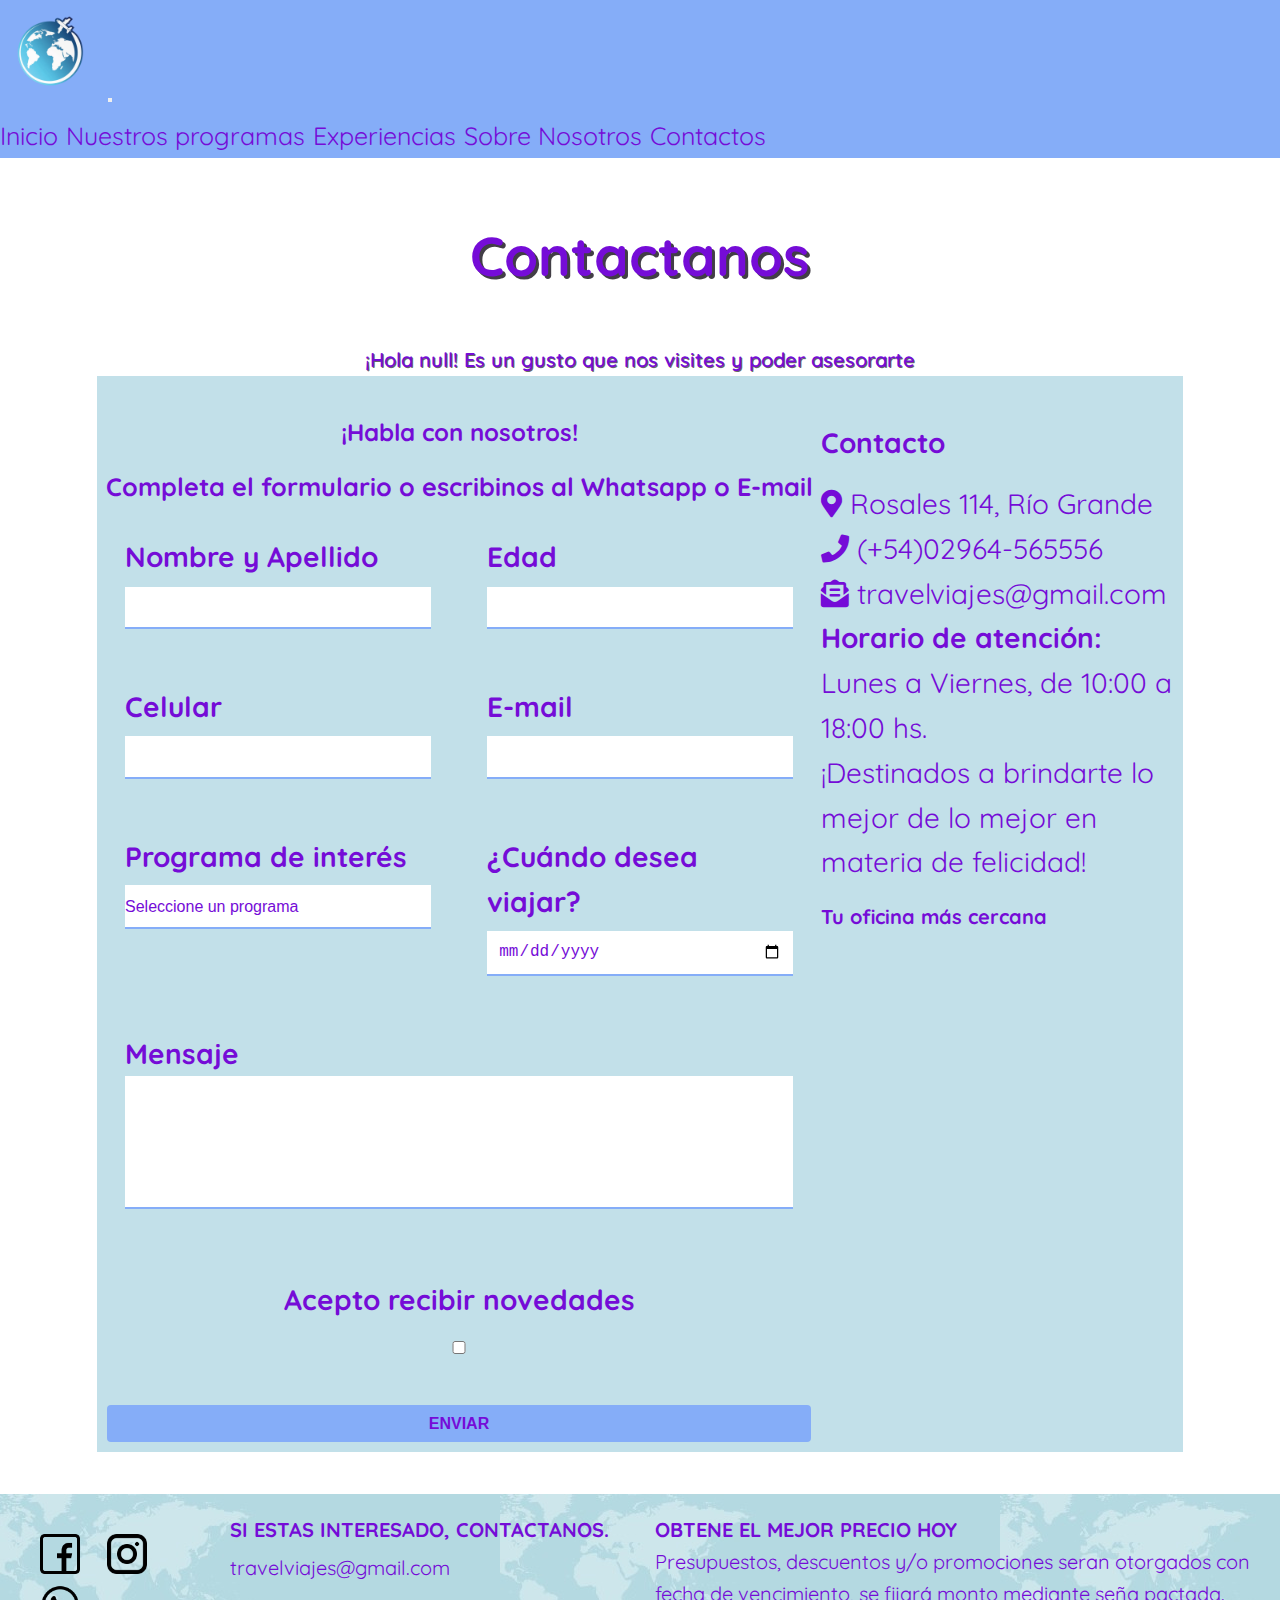
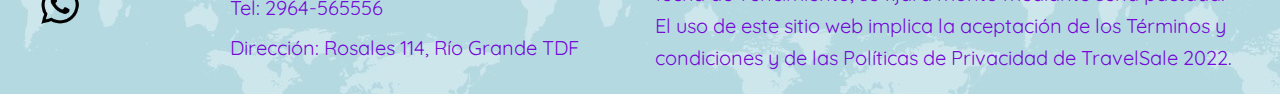
<file: contacto.html>
<!DOCTYPE html>
<html lang="en">
<head>
    <meta charset="UTF-8">
    <meta http-equiv="X-UA-Compatible" content="IE=edge">
    <meta name="viewport" content="width=device-width, initial-scale=1.0">
    <link rel="stylesheet" href="CSS\contacto.css">
    <link href="https://cdnjs.cloudflare.com/ajax/libs/font-awesome/5.13.0/css/all.min.css" rel="stylesheet">
    <link href="https://fonts.googleapis.com/css?family=Quicksand" rel="stylesheet">
    <link href="https://cdn.jsdelivr.net/npm/bootstrap@5.1.3/dist/css/bootstrap.min.css" rel="stylesheet" integrity="sha384-1BmE4kWBq78iYhFldvKuhfTAU6auU8tT94WrHftjDbrCEXSU1oBoqyl2QvZ6jIW3" crossorigin="anonymous">
    <script src="https://cdn.jsdelivr.net/npm/bootstrap@5.1.3/dist/js/bootstrap.bundle.min.js" integrity="sha384-ka7Sk0Gln4gmtz2MlQnikT1wXgYsOg+OMhuP+IlRH9sENBO0LRn5q+8nbTov4+1p" crossorigin="anonymous"></script>
    <title>Contacto|TRAVEL</title>

</head>
<body>
    <nav class="navbar navbar-light navbar-expand-lg" style="background-color: rgb(133, 173, 248); position: fixed; width: 100%; z-index: 10;">
        <div class="container-fluid">
            <a class="navbar-brand" href="#"><img class="logo" src="IMAGENES/logonuevo.png" alt="Travel"></a>
            <button class="navbar-toggler" type="button" data-bs-toggle="collapse" data-bs-target="#navbarNavAltMarkup" aria-controls="navbarNavAltMarkup" aria-expanded="false" aria-label="Toggle navigation" >
                <span class="navbar-toggler-icon"></span>
            </button>
            <div class="collapse navbar-collapse" id="navbarNavAltMarkup">
                <div class="navbar-nav" >
                    <a class="nav-link list" aria-current="page" href="index.html">Inicio</a>
                    <a class="nav-link list" href="programas.html">Nuestros programas</a>
                    <a class="nav-link list" href="experiencia.html">Experiencias</a>
                    <a class="nav-link list" href="nosotros.html"> Sobre Nosotros</a>
                    <a class="nav-link active list" href="contacto.html"> Contactos</a>
                </div>
            </div>
        </div>
    </nav><br><br>
    
    <div class="contenido">

        <h1 class="logo1">Contactanos</h1><br>
        <p id="welcome"><p>
        
    
        <div class="div-form">
            <div class="caja-form"><br>  <!--formulario------------------------>
                <h3>¡Habla con nosotros!</h3>
                <h6>Completa el formulario o escribinos al Whatsapp o E-mail</h6>
                <form action="formulario.php" method="post">  
                    <p>
                        <label for="nombre y apellido">Nombre y Apellido</label>
                        <input type="text" name="nombre y apellido" required>
                    </p>

                    <p>
                        <label for="edad">Edad</label>
                        <input type="number" name="edad" max="30" min="15" required>
                    </p>
                    <p>
                        <label for="celular">Celular</label>
                        <input type="tel" name="celular" required>
                    </p>
                    <p>
                        <label for="email">E-mail</label>
                        <input type="email" name="email" required>
                    </p>
                    <p>
                        <label for="programa de interes">Programa de interés</label>
                        <select required>
                            <option disabled selected="">Seleccione un programa</option>
                            <option>Intercambio estudiantil</option>
                            <option>Voluntariado +18</option>
                        </select>
                    </p>

                    <p>
                        <label for="fecha de viaje">¿Cuándo desea viajar?</label>
                        <input type="date" name="fecha de viaje" required>
                    </p>

                    <p class="mensaje">
                    <label for="message">Mensaje</label> 
                        <textarea name="message" rows="6" cols="4" ></textarea required> 
                    </p>

                    <p class="p-label-checbox">
                        <label for="checkbox"><strong>Acepto recibir novedades</strong></label>
                        <input type="checkbox" id="checkbox">
                    </p>
                    
                    <p class="p-buton">
                        <button type="submit" class="envia">Enviar</button>
                    </p>
                </form>
            </div>
    
            <div class="info"><br> <!--datos-------------------------->
                <h4>Contacto</h4>
                <ul class="contactos">
                    <li><i class="fas fa-map-marker-alt"></i>  Rosales 114, Río Grande</li>
                    <li><i class="fas fa-phone"></i> (+54)02964-565556</li>
                    <li><i class="fas fa-envelope-open-text"></i> <a href="mailto:travelviajes@gmail.com" class="email-datos">travelviajes@gmail.com</a></li>
                    <li class="contactos"><strong> Horario de atención:</strong> Lunes a Viernes, de 10:00 a 18:00 hs. </li>
                </ul>
                <p>¡Destinados a brindarte lo mejor de lo mejor en materia de felicidad!</p> 
                <h5 class="contactos">Tu oficina más cercana</h5>
                <iframe src="https://www.google.com/maps/embed?pb=!1m18!1m12!1m3!1d2357.0974732829104!2d-67.69701608419433!3d-53.787752680073915!2m3!1f0!2f0!3f0!3m2!1i1024!2i768!4f13.1!3m3!1m2!1s0xbc4b165bedf0ae8b%3A0x20abe533b2537f89!2sC.%20Leonardo%20Rosales%20114%2C%20R%C3%ADo%20Grande%2C%20Tierra%20del%20Fuego!5e0!3m2!1ses-419!2sar!4v1662916845636!5m2!1ses-419!2sar" width="360" height="400" style="border:0;" allowfullscreen="" loading="lazy" referrerpolicy="no-referrer-when-downgrade"></iframe>
            </div>
        </div>

    </div>
    <footer class="footer">
        <div id="tabla">
            <div class="box1">
                <a class="box1-item1" href="https://es-la.facebook.com/"><img src="IMAGENES\facebook.png" alt="facebook" width="40px" height="40px"/></a>
                <a class="box1-item2" href="https://www.instagram.com/accounts/login/"><img src="IMAGENES\instagram.png" alt="instagram" width="40px" height="40px"/></a>
                <a class="box1-item3" href="https://www.whatsapp.com/?lang=es"><img src="IMAGENES\whatsapp.png" alt="whatsapp" width="40px" height="40px"/></a>
            </div>
            <div class="box2">
                <h5>SI ESTAS INTERESADO, CONTACTANOS.</h5>
                <a class="contactos" href="https://travelviajes.com.ar/">travelviajes@gmail.com</a><br>
                <a class="contactos" href="https://travelviajes.com.ar/">Tel: 2964-565556</a><br>
                <a class="contactos" href="https://travelviajes.com.ar/">Dirección: Rosales 114, Río Grande TDF</a>
            </div>
            <div class="box3">
                <h5>OBTENE EL MEJOR PRECIO HOY</h5>
                <p>Presupuestos, descuentos y/o promociones seran otorgados con fecha de vencimiento, se fijará monto mediante seña pactada. <br>
                El uso de este sitio web implica la aceptación de los Términos y condiciones y de las Políticas de Privacidad de TravelSale 2022.</p>
            </div>
        </div>
    </footer>
    <script src="JS/script.js"></script>
</body>
</html>
</file>
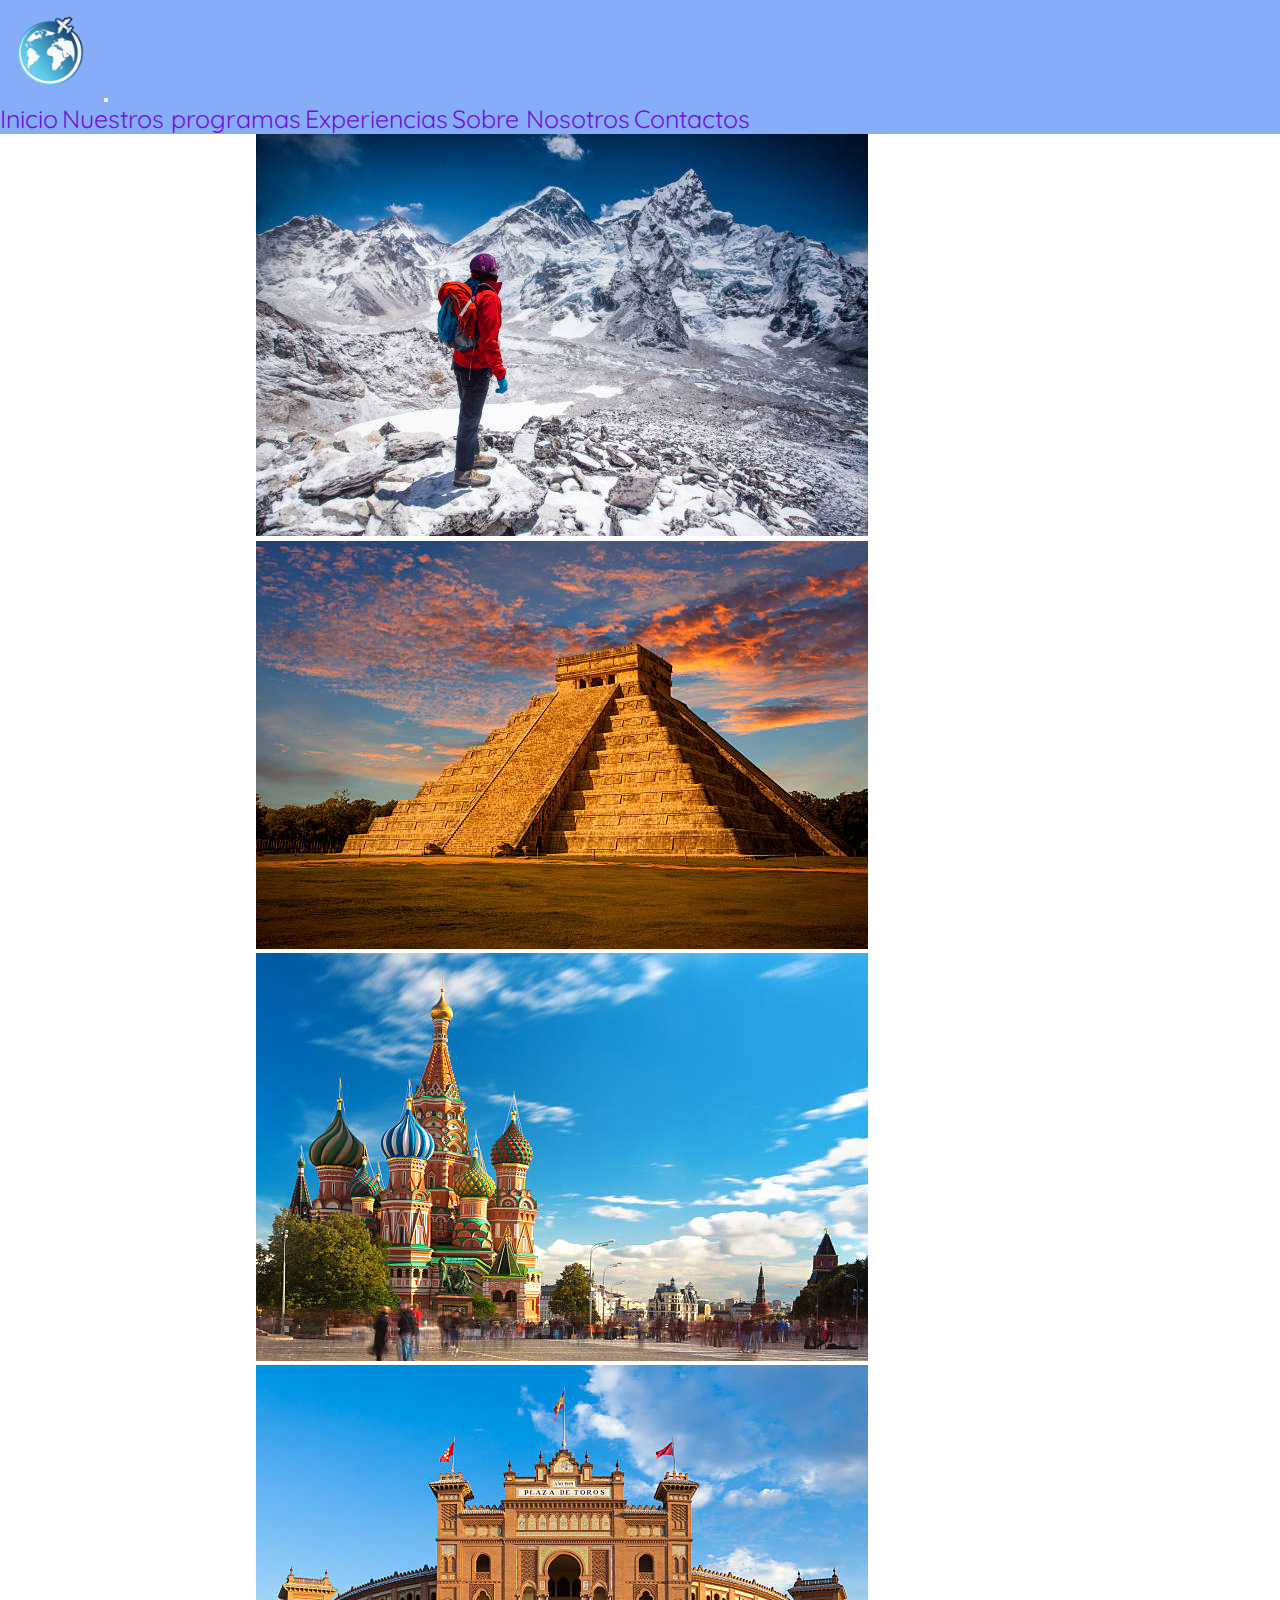
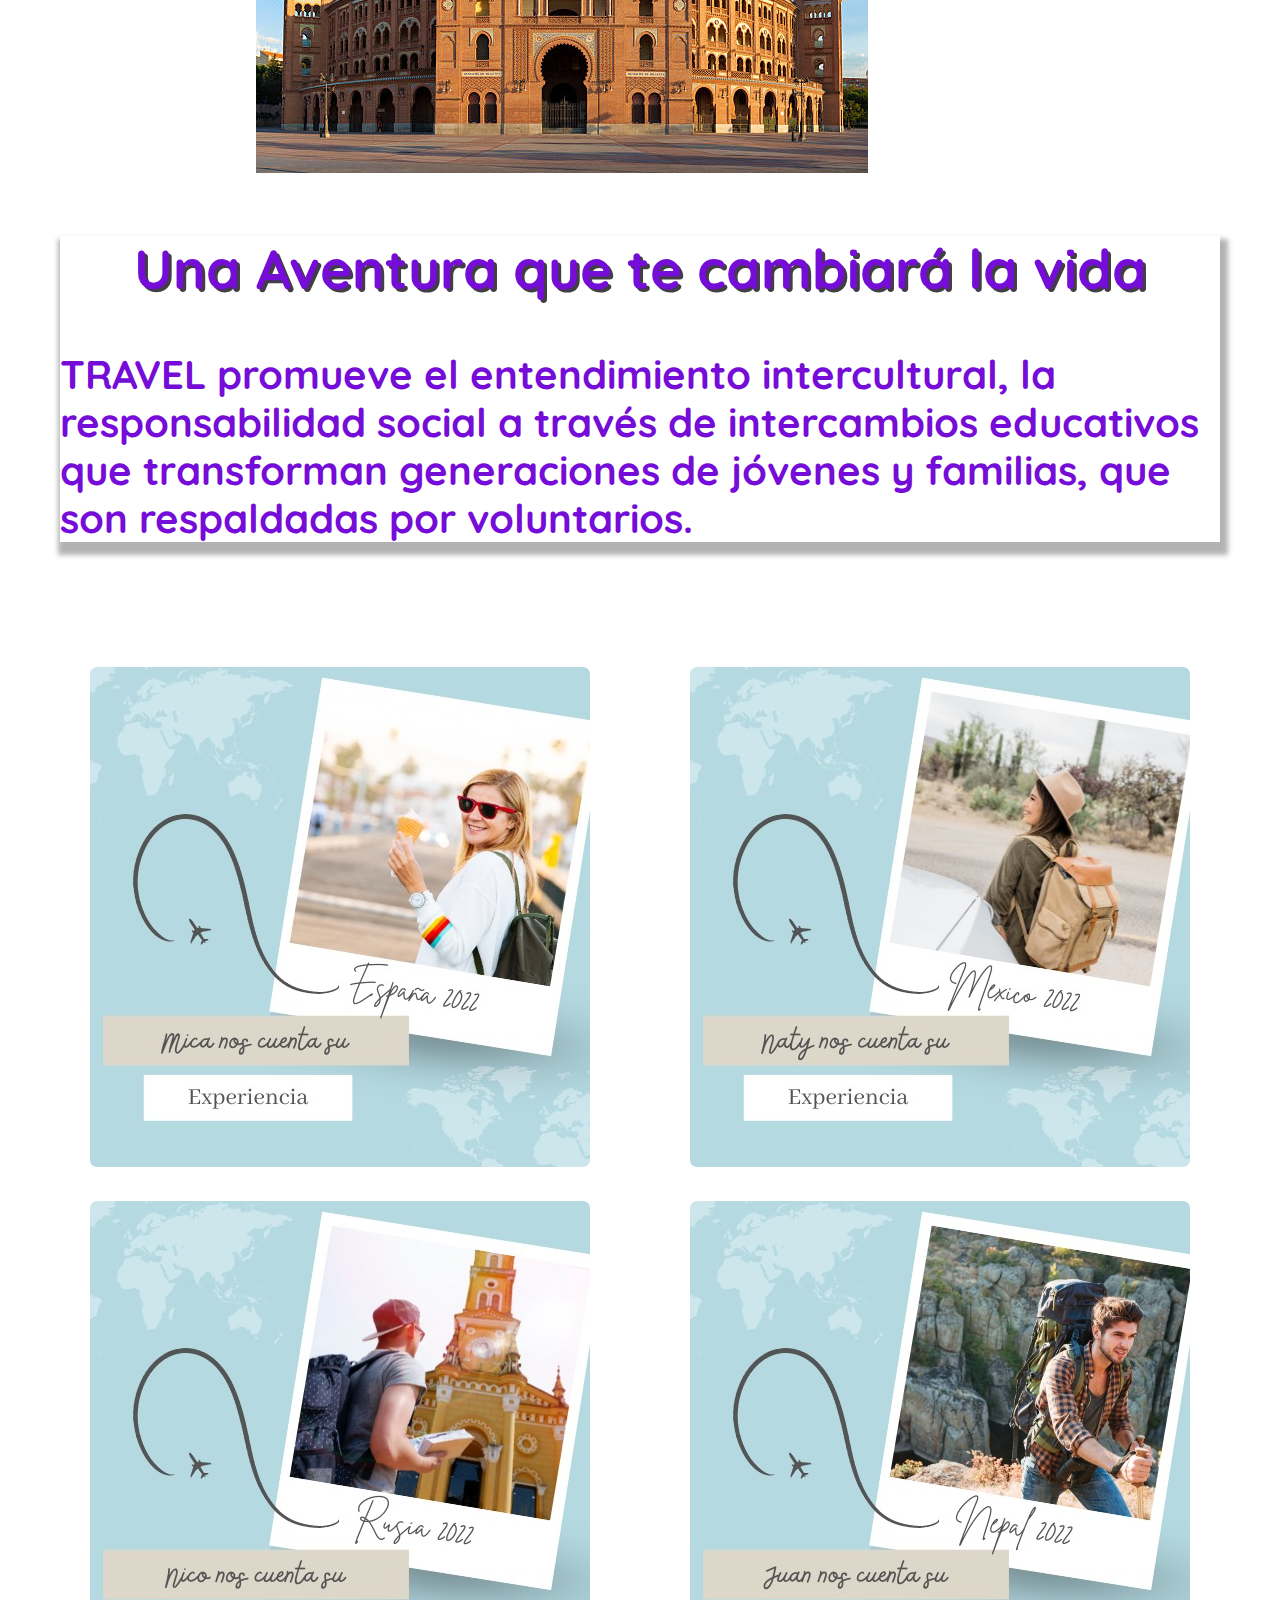
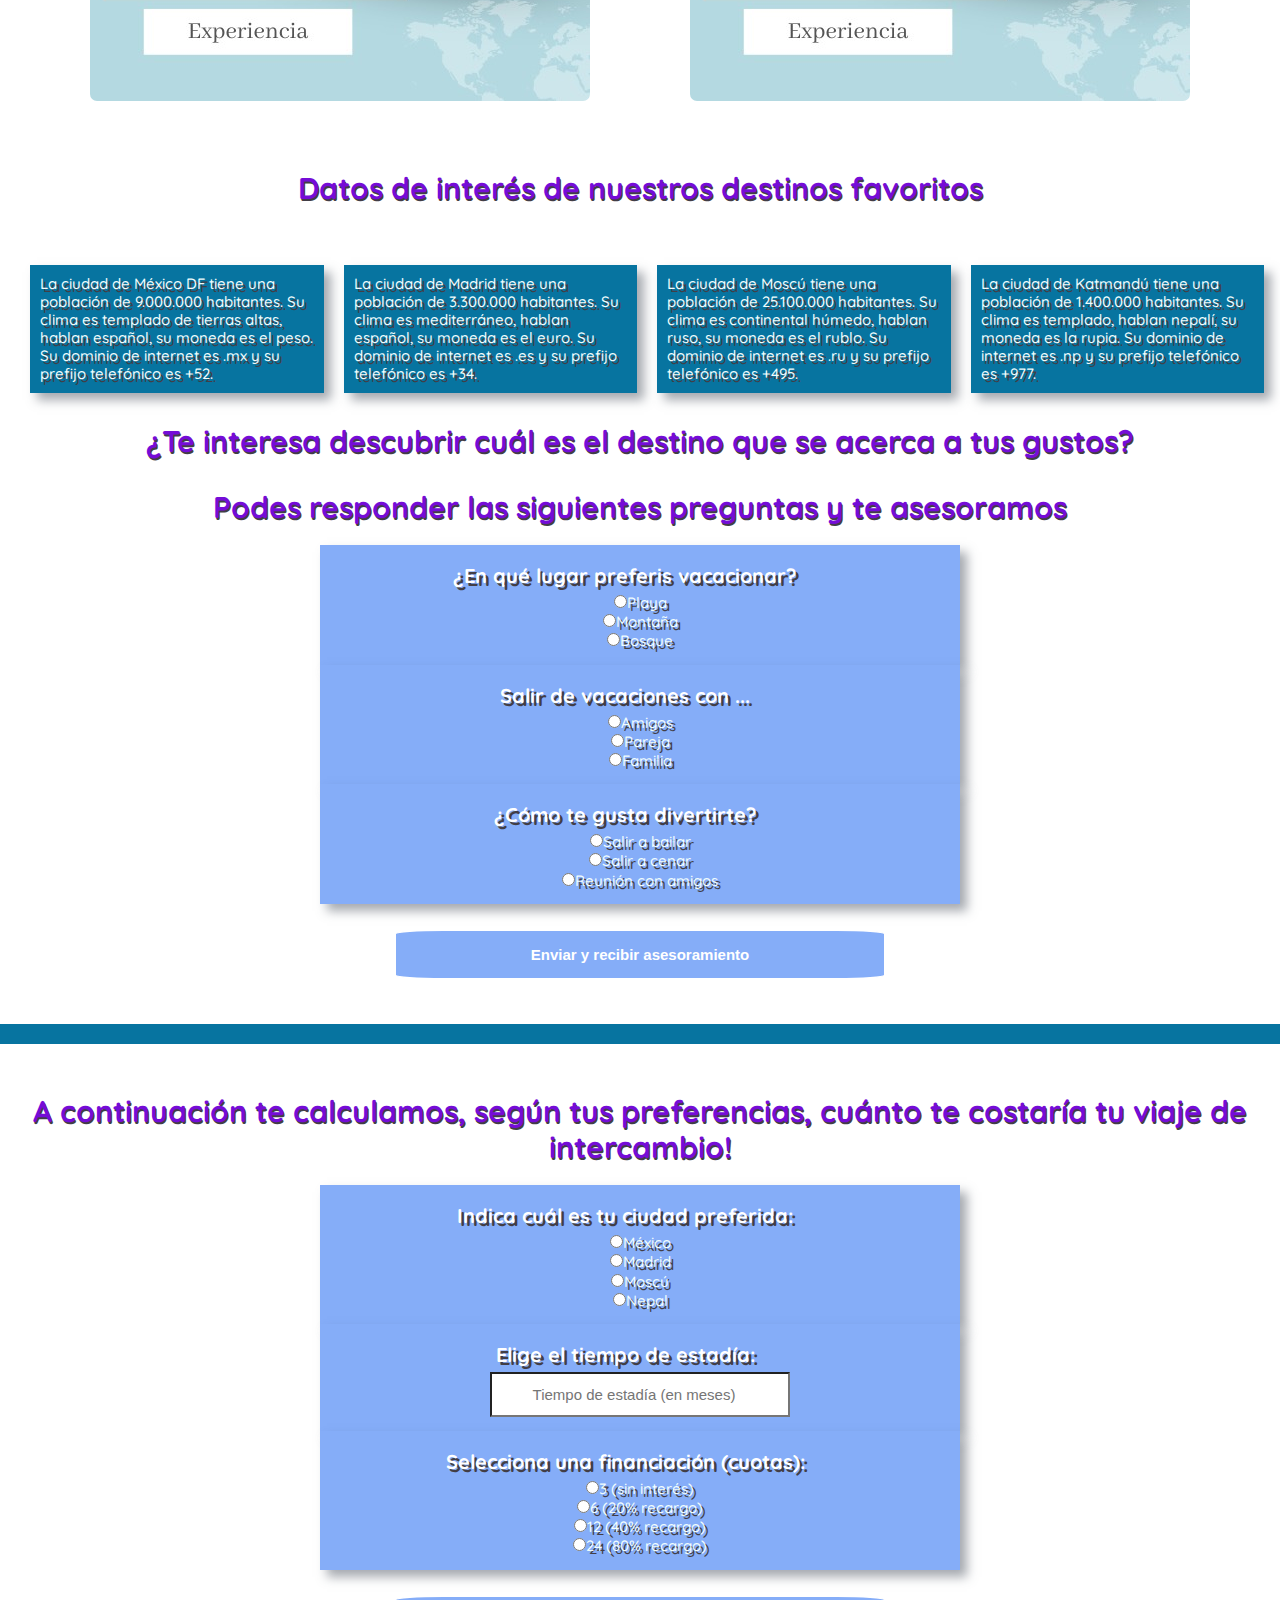
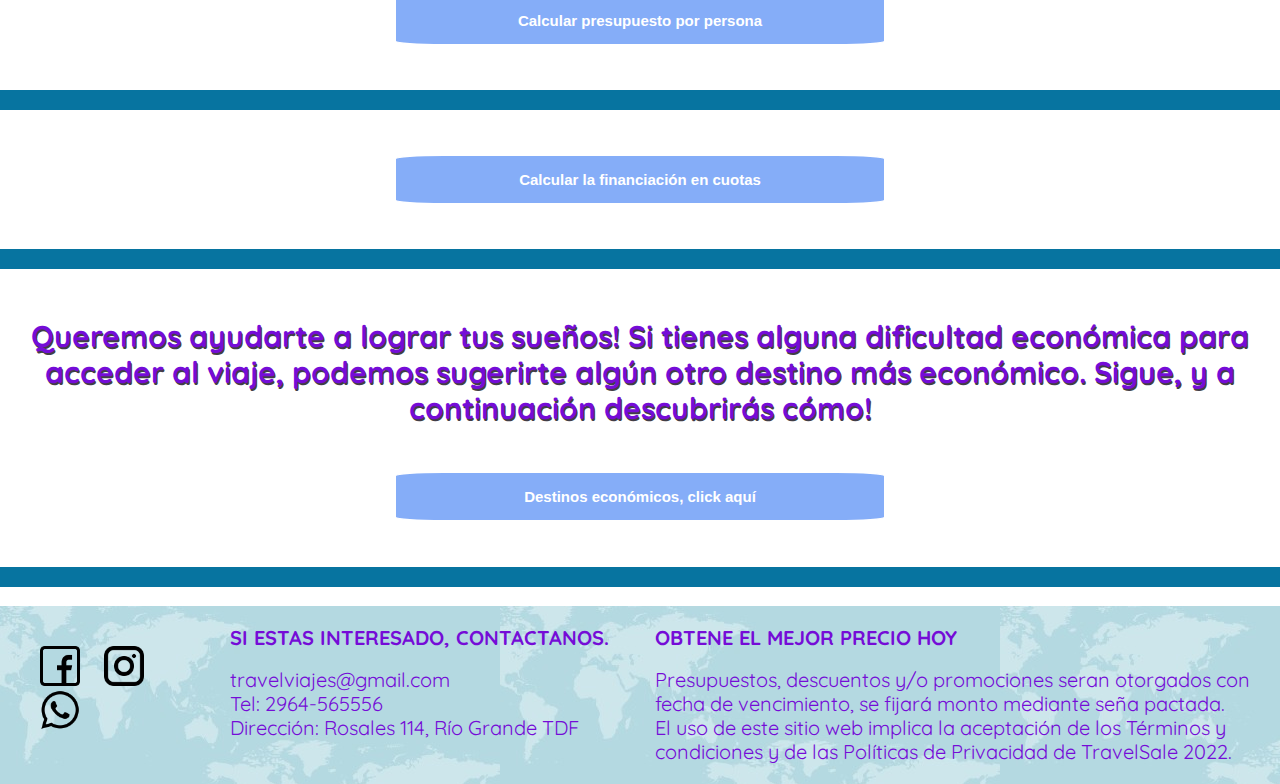
<file: experiencia.html>
<!DOCTYPE html>
<html lang="en">
<head>
    <meta charset="UTF-8">
    <meta http-equiv="X-UA-Compatible" content="IE=edge">
    <meta name="viewport" content="width=device-width, initial-scale=1.0">
    <link rel="preconnect" href="https://fonts.googleapis.com">
    <link rel="preconnect" href="https://fonts.gstatic.com" crossorigin>
    <link href="https://fonts.googleapis.com/css?family=Quicksand" rel="stylesheet">
    <link rel="stylesheet" href="CSS\styles.css">
    <link href="https://cdnjs.cloudflare.com/ajax/libs/font-awesome/5.13.0/css/all.min.css" rel="stylesheet">
    <link href="https://cdn.jsdelivr.net/npm/bootstrap@5.1.3/dist/css/bootstrap.min.css" rel="stylesheet" integrity="sha384-1BmE4kWBq78iYhFldvKuhfTAU6auU8tT94WrHftjDbrCEXSU1oBoqyl2QvZ6jIW3" crossorigin="anonymous">
    <script src="https://cdn.jsdelivr.net/npm/bootstrap@5.1.3/dist/js/bootstrap.bundle.min.js" integrity="sha384-ka7Sk0Gln4gmtz2MlQnikT1wXgYsOg+OMhuP+IlRH9sENBO0LRn5q+8nbTov4+1p" crossorigin="anonymous"></script>
    <title>ExperienciaII</title>
</head>
<body>
    <nav class="navbar navbar-light navbar-expand-lg" style="background-color: rgb(133, 173, 248); position: fixed; width: 100%; z-index: 10;">
        <div class="container-fluid">
            <a class="navbar-brand" href="#"><img class="logo" src="IMAGENES/logonuevo.png" alt="Travel"></a>
            <button class="navbar-toggler" type="button" data-bs-toggle="collapse" data-bs-target="#navbarNavAltMarkup" aria-controls="navbarNavAltMarkup" aria-expanded="false" aria-label="Toggle navigation">
                <span class="navbar-toggler-icon"></span>
            </button>
            <div class="collapse navbar-collapse" id="navbarNavAltMarkup">
                <div class="navbar-nav" >
                    <a class="nav-link list" aria-current="page" href="index.html">Inicio</a>
                    <a class="nav-link list" href="programas.html">Nuestros programas</a>
                    <a class="nav-link active list" href="experiencia.html">Experiencias</a>
                    <a class="nav-link list" href="nosotros.html"> Sobre Nosotros</a>
                    <a class="nav-link list" href="contacto.html"> Contactos</a>
                </div>
            </div>
        </div>
    </nav><br><br>
    
    <main>
    
        <div id="carouselExampleSlidesOnly" class="carousel slide posit" data-bs-ride="carousel">
            <div class="carousel-inner">
                <div class="carousel-item active">
                    <img src="IMAGENES/nepal.jpg" class="d-block w-100" alt="Nepal">
                </div>
                <div class="carousel-item">
                    <img src="IMAGENES/mexico1.jpg" class="d-block w-100" alt="México">
                </div>
                <div class="carousel-item">
                    <img src="IMAGENES/moscu1.jpg" class="d-block w-100" alt="Moscú">
                </div>
                <div class="carousel-item">
                    <img src="IMAGENES/madrid3.jpg" class="d-block w-100" alt="Madrid">
                </div>
            </div>
        </div><br>
        
        <section>
            <article class="titulo-estefi">
            <h1 class="efectos center">
                Una Aventura que te cambiará la vida
            </h1><br>
            <h4 class="center">
                TRAVEL promueve el entendimiento intercultural, la responsabilidad social a través de intercambios 
                educativos <br> que transforman generaciones de jóvenes y familias, que son respaldadas por voluntarios.
            </h4>
            </article>
        </section><br>
        <Section>
            <div class="container-portada">
                <div class="details"></div>
        </div>
        </Section>
        <section class="section-experiencia">
            <div class="contenedor-estefi">
                <a href="">
                    <figure>
                        <img src="IMAGENES\estefi1.jpg" class="front" alt="Foto de viaje">
                        <figcaption class="back">
                            <h2>Experiencia España</h2>
                            <br>
                            <p>
                            !Hola! Me llamo Mica, soy de Buenos Aires y estoy en España realizando un intercambio, por 1 año. 
                            Desde pequeña siempre tuve el sueño de descubrir el mundo, y siempre tuve la idea de realizar un intercambio.
                            El año pasado me gane una beca, y gracias a esa beca hoy estoy aca, disfrutando de Madrid. <br>
                            #travelargentina #intercambioxelmundo #experienciasunicas
                            </p>
                        </figcaption>
                    </figure>
                </a>
            </div>
            <div class="contenedor-estefi">
                <a href="">
                    <figure>
                        <img src="IMAGENES\estefi3.jpg" class="front" alt="Foto de viaje">
                        <figcaption class="back">
                            <h2>Experiencia México</h2>
                            <br>
                            <p>
                                !Hola! Soy Naty, de Santa Fé , tengo 23 años y desde Enero 22 estoy viviendo en México. 
                                Por mucho tiempo tuve el deseo de realizar un intercambio y experimentar una cultura diferente a la mía. Después de las idas y vueltas (se traduce a: pandemia) se presentó la oportunidad, y pensé: “finalmente lo estoy cumpliendo, entonces hagámoslo valer la pena! 😂” es por esto que decidí viajar a México. 
                                Quería interiorizar una verdadera diferencia cultural sobre un país del cual no sabía casi nada.
                                <br>#travelargentina #intercambioxelmundo #experienciasunicas
                            </p>
                        </figcaption>
                    </figure>
                </a>
            </div>
            <div class="contenedor-estefi">
                <a href="">
                    <figure>
                        <img src="IMAGENES\estefi2.jpg" class="front" alt="Foto de viaje">
                        <figcaption class="back">
                            <h2>Experiencia Rusia</h2>
                            <br>
                            <p>
                                !привет! (Hola en ruso) Me llamo Nico, soy de Córdoba y estoy en Moscú realizando un intercambio, por 6 meses. 
                                Soy beneficiario de la beca Martha Bigliani 2020. Por la situacion de pandemia se tuvo que postergar mi viaje un año y tambien se cambio mi destino; de Vietnam originalmente termine en Rusia.
                                Siempre quise hacer un intercambio y un día encontré a TRAVEL en las redes sociales y me interesó mucho. Me postulé en la beca y afortunadamente me seleccionaron beneficiario. Durante la pandemia empecé a ser voluntario y finalmente en Junio del 2022 pude viajar a este hermoso país. 
                                Como habrán hecho las cuentas ya llevo casi 2 meses acá y esta semana les voy a estar contando acerca de este país, su cultura y algunas cosas que he vivido.
                                <br>#travelargentina #intercambioxelmundo #experienciasunicas
                            </p>
                        </figcaption>
                    </figure>
                </a>
            </div>
            <div class="contenedor-estefi">
                <a href="">
                    <figure>
                        <img src="IMAGENES\estefi4.jpg" class="front" alt="Foto de viaje">
                        <figcaption class="back">
                            <h2>Experiencia Nepal</h2>
                            <br>
                            <p>
                                Hola, Soy juan. Soy de Sgo del Estero pero hace exactamente ya 5 meses que estoy viviendo en Nepal, participando de un intercambio estudiantil durante un año.
                                Les resumo cómo llegue hasta acá: Todo empezó cuando una amiga, que también está de intercambio (@er453muk gracias x la idea❤️) me contó sobre Travel y lo que ella iba a hacer. 
                                Me entro la curiosidad, ni lo dudé y comencé con los trámites. Tenía muchas ganas de cambiar de aires, de buscar lugares, relaciones nuevas y sobre todo crecer.
                                Me gusto muchísimo la idea y el concepto de hacer un intercambio y es por eso que estuve siempre firme con mi decisión.
                                <br>#travelargentina #intercambioxelmundo #experienciasunicas
                            </p>
                        </figcaption>
                    </figure>
                </a>
            </div>
        </section>
        <h2 class="tit1">Datos de interés de nuestros destinos favoritos</h2><br>
        <div class="data">
            <div class="data1"><p class="ipt1" id="mexico"></p></div>
            <div class="data1"><p class="ipt1" id="madrid"></p></div>
            <div class="data1"><p class="ipt1" id="moscu"></p></div>
            <div class="data1"><p class="ipt1" id="nepal"></p></div>
        </div>

        <div class="opciones">
            <h2 class="tit1">¿Te interesa descubrir cuál es el destino que se acerca a tus gustos?</h2>
            <h2 class="tit1"> Podes responder las siguientes preguntas y te asesoramos</p></h2>
            <form name="myForm">
                <div class="data2"><p class="parraf">¿En qué lugar preferis vacacionar?</p>
                    <div class="data22"><label class="ipt1" for="lugar"><input  type="radio" name="lugar" id="playa" value= "1" required/>Playa</label></div>
                    <div class="data22"><label class="ipt1" for="lugar"><input  type="radio" name="lugar" id="montana" value= "2" />Montaña</label></div>
                    <div class="data22"><label class="ipt1"  for="lugar"><input  type="radio" name="lugar" id="bosque" value= "3" />Bosque</label></div>
                </div>
                <div class="data2"><p class="parraf">Salir de vacaciones con ...</p>
                    <div class="data22"><label class="ipt1"  for="compania"><input type="radio" name="compania" id="amigos" value= "1" required />Amigos</label></div>
                    <div class="data22"><label class="ipt1" for="compania"><input type="radio" name="compania" id="pareja" value= "2" />Pareja</label></div>
                    <div class="data22"><label class="ipt1" for="compania"><input type="radio" name="compania" id="familia" value= "3" />Familia</label></div>
                </div>
                <div class="data2"><p class="parraf">¿Cómo te gusta divertirte?</p>
                    <div class="data22"><label class="ipt1" for="diversion"><input type="radio" name= "diversion" id="bailar" value= "1" required/>Salir a bailar</label></div>
                    <div class="data22"><label class="ipt1" for="diversion"><input type="radio" name="diversion" id="cenar" value= "2" />Salir a cenar</label></div>
                    <div class="data22"><label class="ipt1" for="diversion"><input type="radio" name="diversion" id="reunion" value= "3" />Reunión con amigos</label></div>
                </div>
            </form>
        
            <div class="boton">
                <button onclick="opciones()" class="envia">Enviar y recibir asesoramiento</button>
            </div><br>
        
            <div id="resultado"><p class="parraf"></p></div><br>
        </div>

        <div><h2 class="tit1">A continuación te calculamos, según tus preferencias, cuánto te costaría tu viaje de intercambio!</h2>
            <form name="myForms">
                <div class="data3"><p class="parraf">Indica cuál es tu ciudad preferida:</p>
                    <div class="data33"><label class="ipt1" for="ciudadPreferida"><input type="radio" name="ciudadPreferida" id="mexico" value= "1" />México</label></div>
                    <div class="data33"><label class="ipt1" for="ciudadPreferida"><input type="radio" name="ciudadPreferida" id="madrid" value= "2" />Madrid</label></div>
                    <div class="data33"><label class="ipt1" for="ciudadPreferida"><input type="radio" name="ciudadPreferida" id="moscu" value= "3" />Moscú</label></div>
                    <div class="data33"><label class="ipt1" for="ciudadPreferida"><input type="radio" name="ciudadPreferida" id="nepal" value= "4" />Nepal</label></div>
                </div>
                <div class="data3"><p class="parraf">Elige el tiempo de estadía:</p>
                    <div class="data33"><label class="label" for="tiempoEstadia"></label></div>
                    <input class="input" type="number" name="tiempoEstadia" placeholder="Tiempo de estadía (en meses)" id="tEstadia" min="1" max="24">
                </div>
                <div class="data3"><p class="parraf">Selecciona una financiación (cuotas):</p>
                    
                    <div class="data33"><label class="ipt1" for="formaDePago"><input type="radio" name="formaDePago" id="tresCuotas" value= "3" required />3 (sin interés)</label></div>
                    <div class="data33"><label class="ipt1"  for="formaDePago"><input type="radio" name="formaDePago" id="seisCuotas" value= "6" />6 (20% recargo)</label></div>
                    <div class="data33"><label class="ipt1" for="formaDePago"><input type="radio" name="formaDePago" id="doceCuotas" value= "12" />12 (40% recargo)</label></div>
                    <div class="data33"><label class="ipt1" for="formaDePago"><input type="radio" name="formaDePago" id="veinticuatroCuotas" value= "24" />24 (80% recargo)</label></div>
                    
                </div>
            </form>
                <div class="boton">
                    <button onclick="presupuestoPorPersona()" class="envia">Calcular presupuesto por persona</button>
                </div><br>
                
                <div id="presupuesto"><p class="parraf"></p></div><br>
    
                <div class="boton">
                    <button onclick="financiacion()" class="envia">Calcular la financiación en cuotas</button>
                </div><br>
    
                <div id="financiacion1"><p class="parraf"></p></div><br>
        </div>
    
        <div><h2 class="tit1">Queremos ayudarte a lograr tus sueños! Si tienes alguna dificultad económica para acceder al viaje, podemos sugerirte algún otro destino más económico. Sigue, y a continuación descubrirás cómo!</h2>
            
                <div class="boton">
                    <button onclick="presupuestoPosible()" class="envia">Destinos económicos, click aquí</button>
                </div><br>

            <div id="presupuestoPosible1"><p class="parraf"></p></div><br>

    </main>
    <footer class="footer">
        <div id="tabla">
            <div class="box1">
                <a class="box1-item1" href="https://es-la.facebook.com/"><img src="IMAGENES\facebook.png" alt="facebook" width="40px" height="40px"/></a>
                <a class="box1-item2" href="https://www.instagram.com/accounts/login/"><img src="IMAGENES\instagram.png" alt="instagram" width="40px" height="40px"/></a>
                <a class="box1-item3" href="https://www.whatsapp.com/?lang=es"><img src="IMAGENES\whatsapp.png" alt="whatsapp" width="40px" height="40px"/></a>
            </div>
            <div class="box2">
                <h5>SI ESTAS INTERESADO, CONTACTANOS.</h5><br>
                <a class="contactos" href="https://travelviajes.com.ar/">travelviajes@gmail.com</a><br>
                <a class="contactos" href="https://travelviajes.com.ar/">Tel: 2964-565556</a><br>
                <a class="contactos" href="https://travelviajes.com.ar/">Dirección: Rosales 114, Río Grande TDF</a>
            </div>
            <div class="box3">
                <h5>OBTENE EL MEJOR PRECIO HOY</h5><br>
                <p>Presupuestos, descuentos y/o promociones seran otorgados con fecha de vencimiento, se fijará monto mediante seña pactada. <br>
                El uso de este sitio web implica la aceptación de los Términos y condiciones y de las Políticas de Privacidad de TravelSale 2022.</p>
            </div>
        </div>
    </footer>
    <script src="JS/experiencia.js"></script>
</body>
</html>
</file>
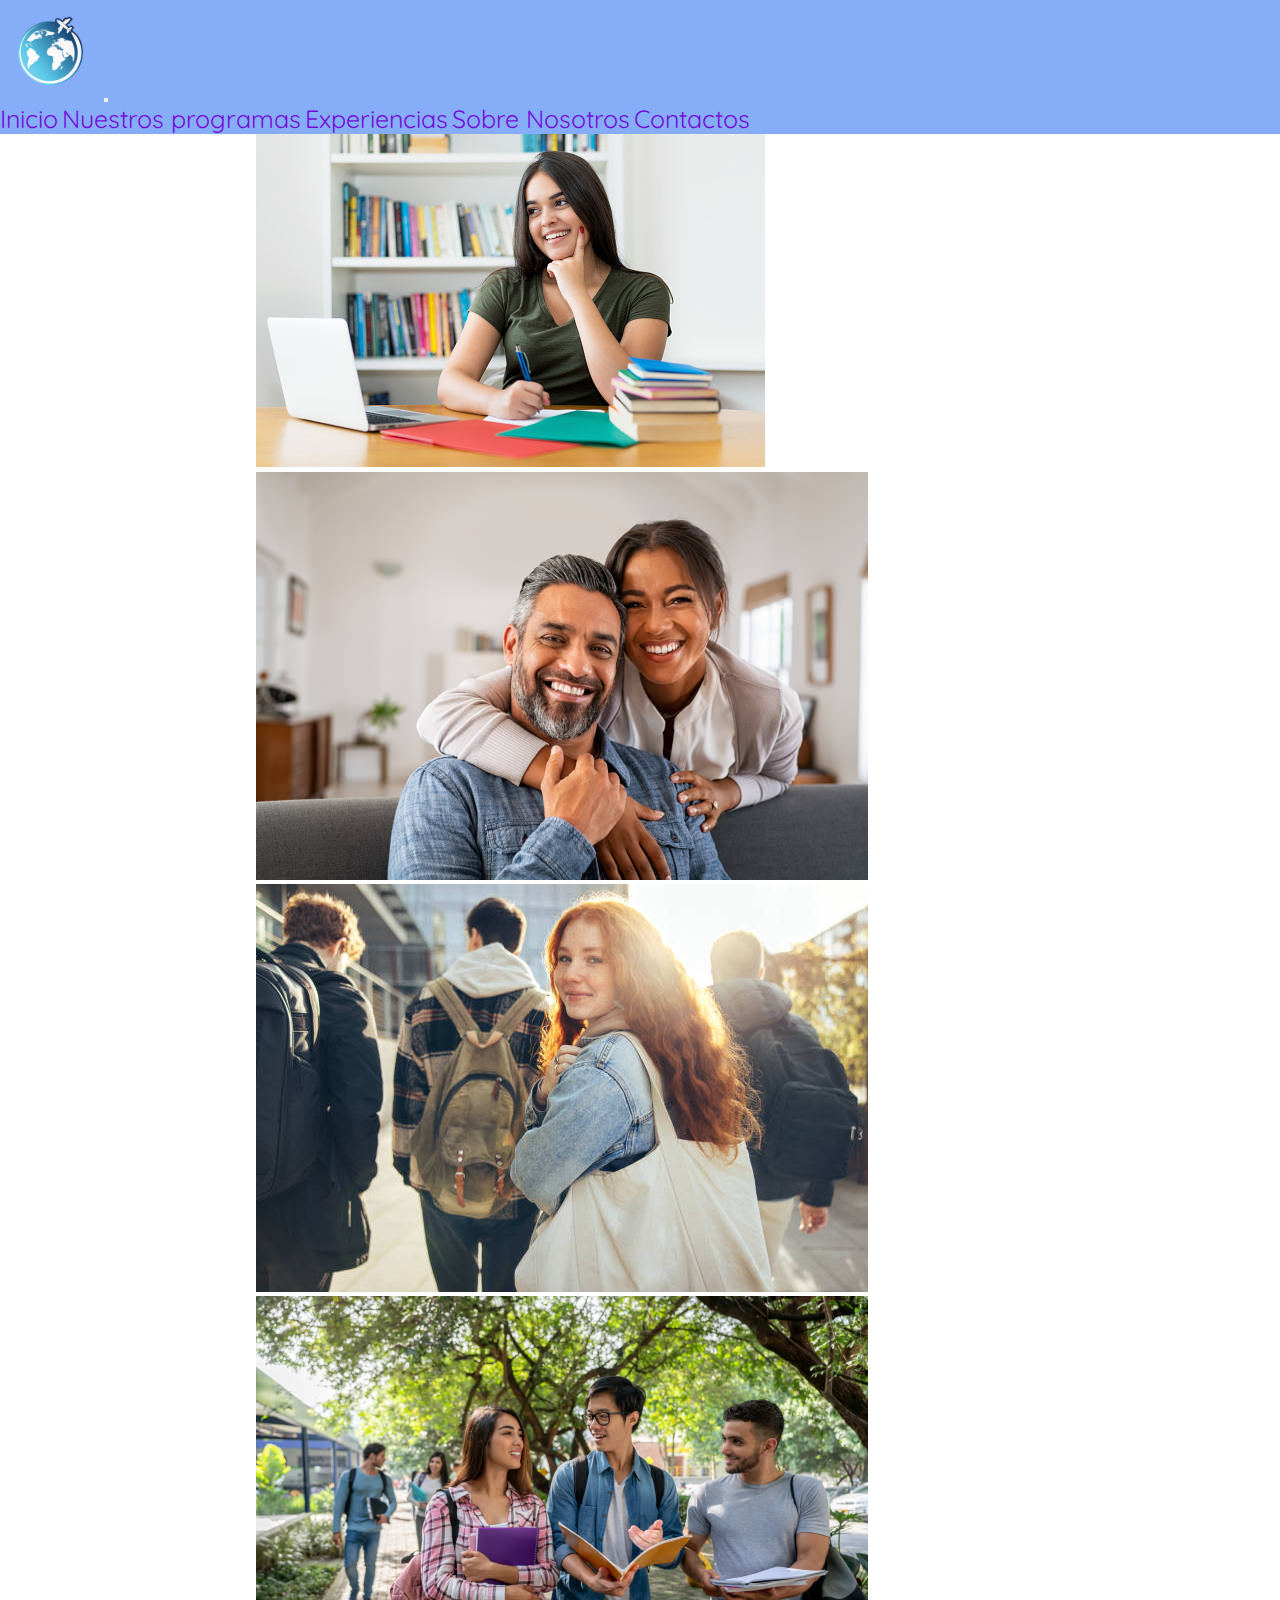
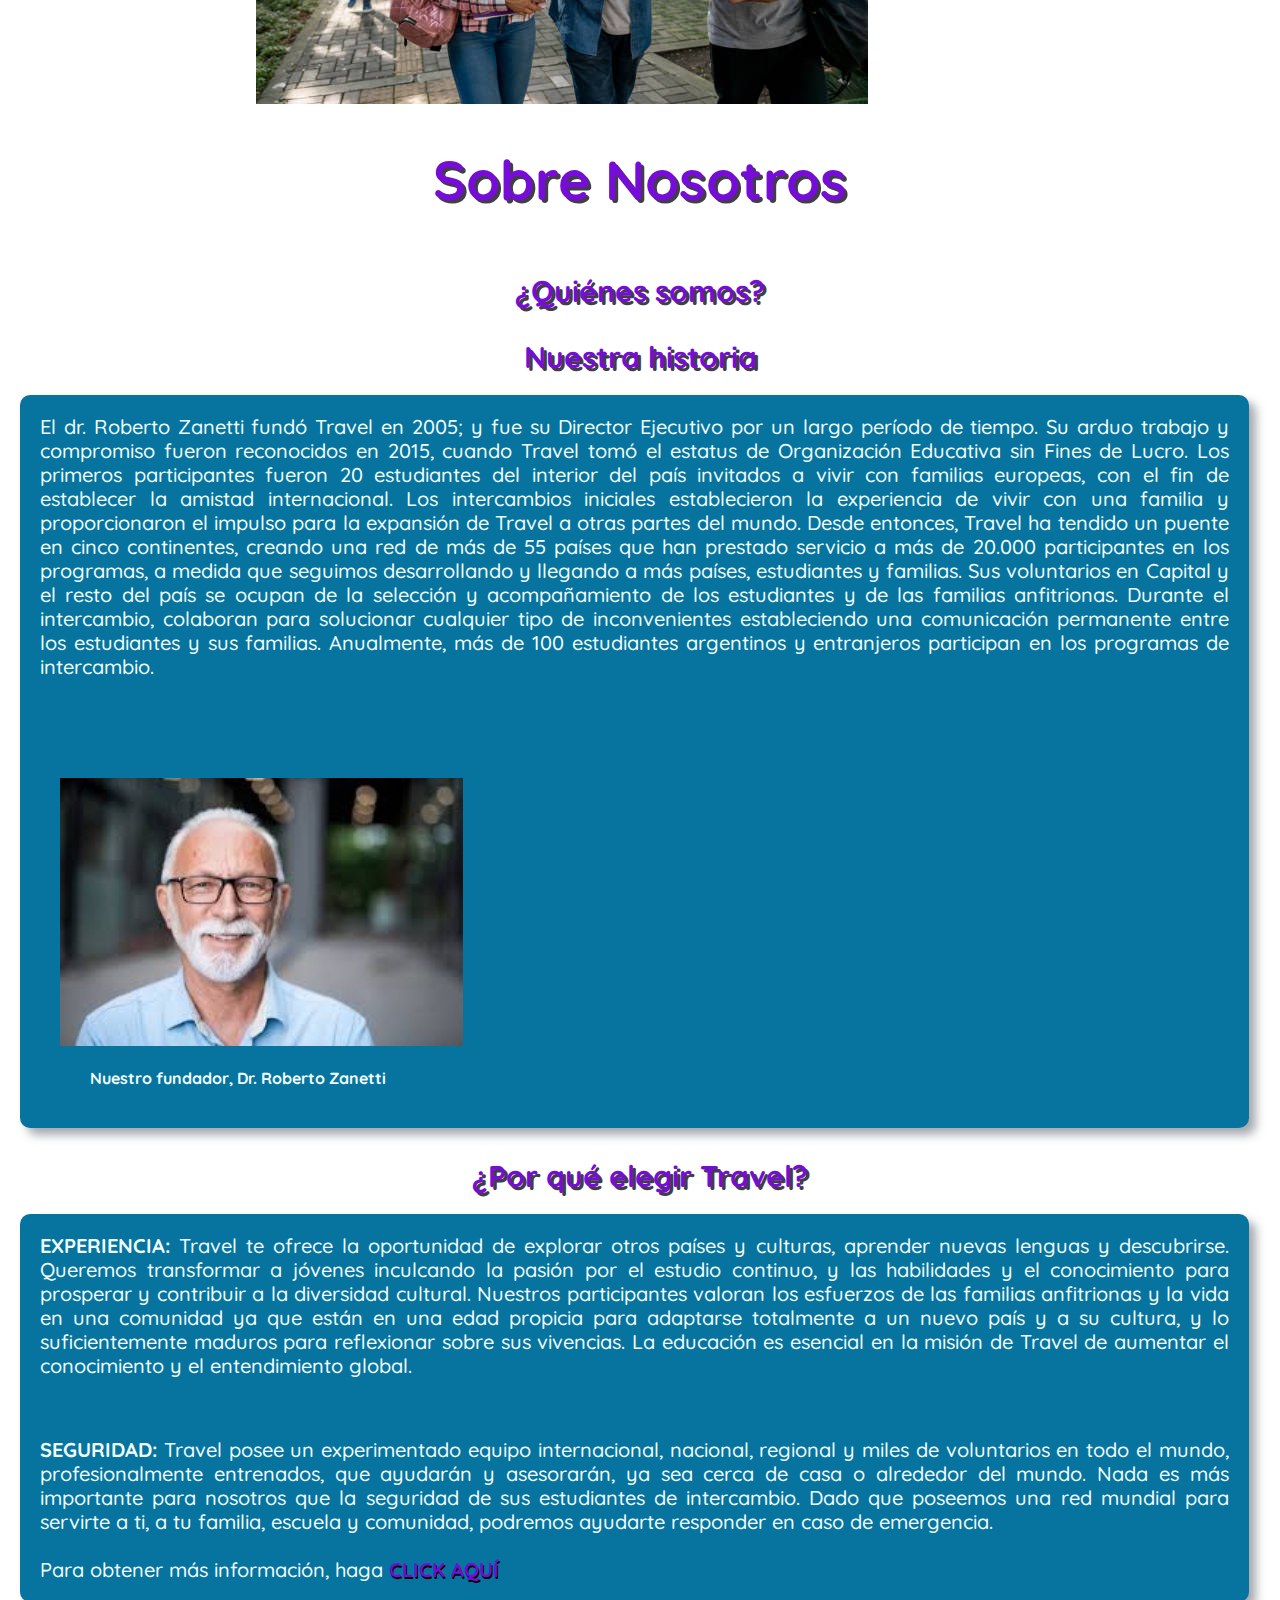
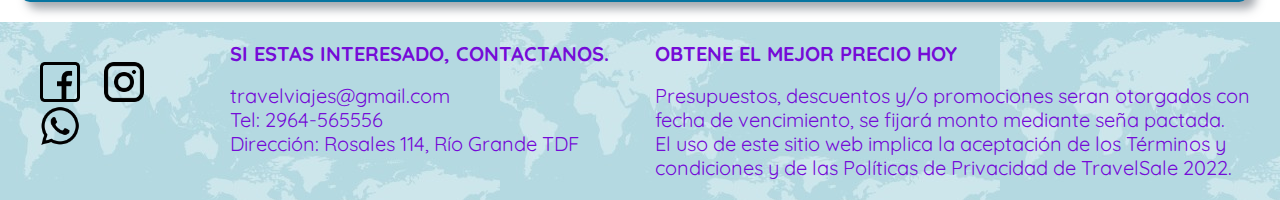
<file: nosotros.html>
<!DOCTYPE html>
<html lang="es">
<head>
    <meta charset="UTF-8">
    <meta http-equiv="X-UA-Compatible" content="IE=edge">
    <meta name="viewport" content="width=device-width, initial-scale=1.0">
    <link rel="preconnect" href="https://fonts.googleapis.com">
    <link rel="preconnect" href="https://fonts.gstatic.com" crossorigin>
    <link href="https://fonts.googleapis.com/css?family=Quicksand" rel="stylesheet">
    <link rel="stylesheet" href="CSS\styles.css">
    <link href="https://cdnjs.cloudflare.com/ajax/libs/font-awesome/5.13.0/css/all.min.css" rel="stylesheet">
    <link href="https://cdn.jsdelivr.net/npm/bootstrap@5.1.3/dist/css/bootstrap.min.css" rel="stylesheet" integrity="sha384-1BmE4kWBq78iYhFldvKuhfTAU6auU8tT94WrHftjDbrCEXSU1oBoqyl2QvZ6jIW3" crossorigin="anonymous">
    <script src="https://cdn.jsdelivr.net/npm/bootstrap@5.1.3/dist/js/bootstrap.bundle.min.js" integrity="sha384-ka7Sk0Gln4gmtz2MlQnikT1wXgYsOg+OMhuP+IlRH9sENBO0LRn5q+8nbTov4+1p" crossorigin="anonymous"></script>
    <title>¿Quiénes somos?</title>
</head>
<body>
    <nav class="navbar navbar-light navbar-expand-lg" style="background-color: rgb(133, 173, 248); position: fixed; width: 100%; z-index: 10;">
        <div class="container-fluid">
            <a class="navbar-brand" href="#"><img class="logo" src="IMAGENES/logonuevo.png" alt="Travel"></a>
            <button class="navbar-toggler" type="button" data-bs-toggle="collapse" data-bs-target="#navbarNavAltMarkup" aria-controls="navbarNavAltMarkup" aria-expanded="false" aria-label="Toggle navigation">
                <span class="navbar-toggler-icon"></span>
            </button>
            <div class="collapse navbar-collapse" id="navbarNavAltMarkup">
                <div class="navbar-nav" >
                    <a class="nav-link list" aria-current="page" href="index.html">Inicio</a>
                    <a class="nav-link list" href="programas.html">Nuestros programas</a>
                    <a class="nav-link list" href="experiencia.html">Experiencias</a>
                    <a class="nav-link active list" href="nosotros.html"> Sobre Nosotros</a>
                    <a class="nav-link list" href="contacto.html"> Contactos</a>
                </div>
            </div>
        </div>
    </nav><br><br>
        
<main class="main">
    
        <div id="carouselExampleSlidesOnly" class="carousel slide posit" data-bs-ride="carousel">
            <div class="carousel-inner">
                <div class="carousel-item active">
                    <img src="IMAGENES/img1.jpg" class="d-block w-100" alt="Nuestras estudiantes">
                </div>
                <div class="carousel-item">
                    <img src="IMAGENES/img2.jpg" class="d-block w-100" alt="Familias seguras">
                </div>
                <div class="carousel-item">
                    <img src="IMAGENES/img4.jpg" class="d-block w-100" alt="Nuestros estudiantes">
                </div>
                <div class="carousel-item">
                    <img src="IMAGENES/img6.jpg" class="d-block w-100" alt="Nuestros estudiantes">
                </div>
            </div>
        </div><br>
        
    <h1 class="efectos">Sobre Nosotros</h1>
    <h2 class="tit">¿Quiénes somos?</h2>
    <h2 class="tit">Nuestra historia</h2>
            
        <div class="text1">
            <div class="titi">
                <p class="texte">El dr. Roberto Zanetti fundó Travel en 2005; y fue su Director Ejecutivo por un largo período de tiempo. Su arduo trabajo y compromiso fueron reconocidos en 2015, cuando Travel tomó el estatus de Organización Educativa sin Fines de Lucro.
            Los primeros participantes fueron 20 estudiantes del interior del país invitados a vivir con familias europeas, con el fin de establecer la amistad internacional.  
            Los intercambios iniciales establecieron la experiencia de vivir con una familia y proporcionaron el impulso para la expansión de Travel a otras partes del mundo. Desde entonces, Travel ha tendido un puente en cinco continentes, creando una red de más de 55 países que han prestado servicio a más de 20.000 participantes en los programas, a medida que seguimos desarrollando y llegando a más países, estudiantes y familias.
            Sus voluntarios en Capital y el resto del país se ocupan de la selección y acompañamiento de los estudiantes y de las familias anfitrionas. Durante el intercambio, colaboran para solucionar cualquier tipo de inconvenientes estableciendo una comunicación permanente entre los estudiantes y sus familias. Anualmente, más de 100 estudiantes argentinos y entranjeros participan en los programas de intercambio.</p><br><br>
        </div>
        <div class="titi">
        <div class="fundador">
        <img id="fundador" src="IMAGENES/zanetti.jpg" alt="Dr. Roberto Zanetti"><br><br>
        <h4>Nuestro fundador, Dr. Roberto Zanetti</h4><br></div>
        </div></div>
    
        <h2 class="tit">¿Por qué elegir Travel?</h2>
        <div class="text1">
            <div class="titi">
            <p><strong><u>EXPERIENCIA:</u></strong> Travel te ofrece la oportunidad de explorar otros países y culturas, aprender nuevas lenguas y descubrirse. Queremos transformar a jóvenes inculcando la pasión por el estudio continuo, y las habilidades y el conocimiento para prosperar y contribuir a la diversidad cultural. Nuestros participantes valoran los esfuerzos de las familias anfitrionas y la vida en una comunidad ya que están en una edad propicia para adaptarse totalmente a un nuevo país y a su cultura, y lo suficientemente maduros para reflexionar sobre sus vivencias. La educación es esencial en la misión de Travel de aumentar el conocimiento y el entendimiento global.<br></p></div>
        
            <div class="titi">
            <p><strong><u>SEGURIDAD:</u></strong> Travel posee un experimentado equipo internacional, nacional, regional y miles de voluntarios en todo el mundo, profesionalmente entrenados, que ayudarán y asesorarán, ya sea cerca de casa o alrededor del mundo. Nada es más importante para nosotros que la seguridad de sus estudiantes de intercambio. Dado que poseemos una red mundial para servirte a ti, a tu familia, escuela y comunidad, podremos ayudarte responder en caso de emergencia. <br><br>

            Para obtener más información, haga <a href="https://travelviajes.com.ar/" class="ahref"><strong>CLICK AQUÍ</strong></a><br></p></div>
        </div>
    </div>
    
</main>
<footer class="footer">
    <div id="tabla">
        <div class="box1">
            <a class="box1-item1" href="https://es-la.facebook.com/"><img src="IMAGENES\facebook.png" alt="facebook" width="40px" height="40px"/></a>
            <a class="box1-item2" href="https://www.instagram.com/accounts/login/"><img src="IMAGENES\instagram.png" alt="instagram" width="40px" height="40px"/></a>
            <a class="box1-item3" href="https://www.whatsapp.com/?lang=es"><img src="IMAGENES\whatsapp.png" alt="whatsapp" width="40px" height="40px"/></a>
        </div>
        <div class="box2">
            <h5>SI ESTAS INTERESADO, CONTACTANOS.</h5><br>
            <a class="contactos" href="https://travelviajes.com.ar/">travelviajes@gmail.com</a><br>
            <a class="contactos" href="https://travelviajes.com.ar/">Tel: 2964-565556</a><br>
            <a class="contactos" href="https://travelviajes.com.ar/">Dirección: Rosales 114, Río Grande TDF</a>
        </div>
        <div class="box3">
            <h5>OBTENE EL MEJOR PRECIO HOY</h5><br>
            <p>Presupuestos, descuentos y/o promociones seran otorgados con fecha de vencimiento, se fijará monto mediante seña pactada. <br>
            El uso de este sitio web implica la aceptación de los Términos y condiciones y de las Políticas de Privacidad de TravelSale 2022.</p>
        </div>
    </div>
</footer>

</body>
</html>
</file>
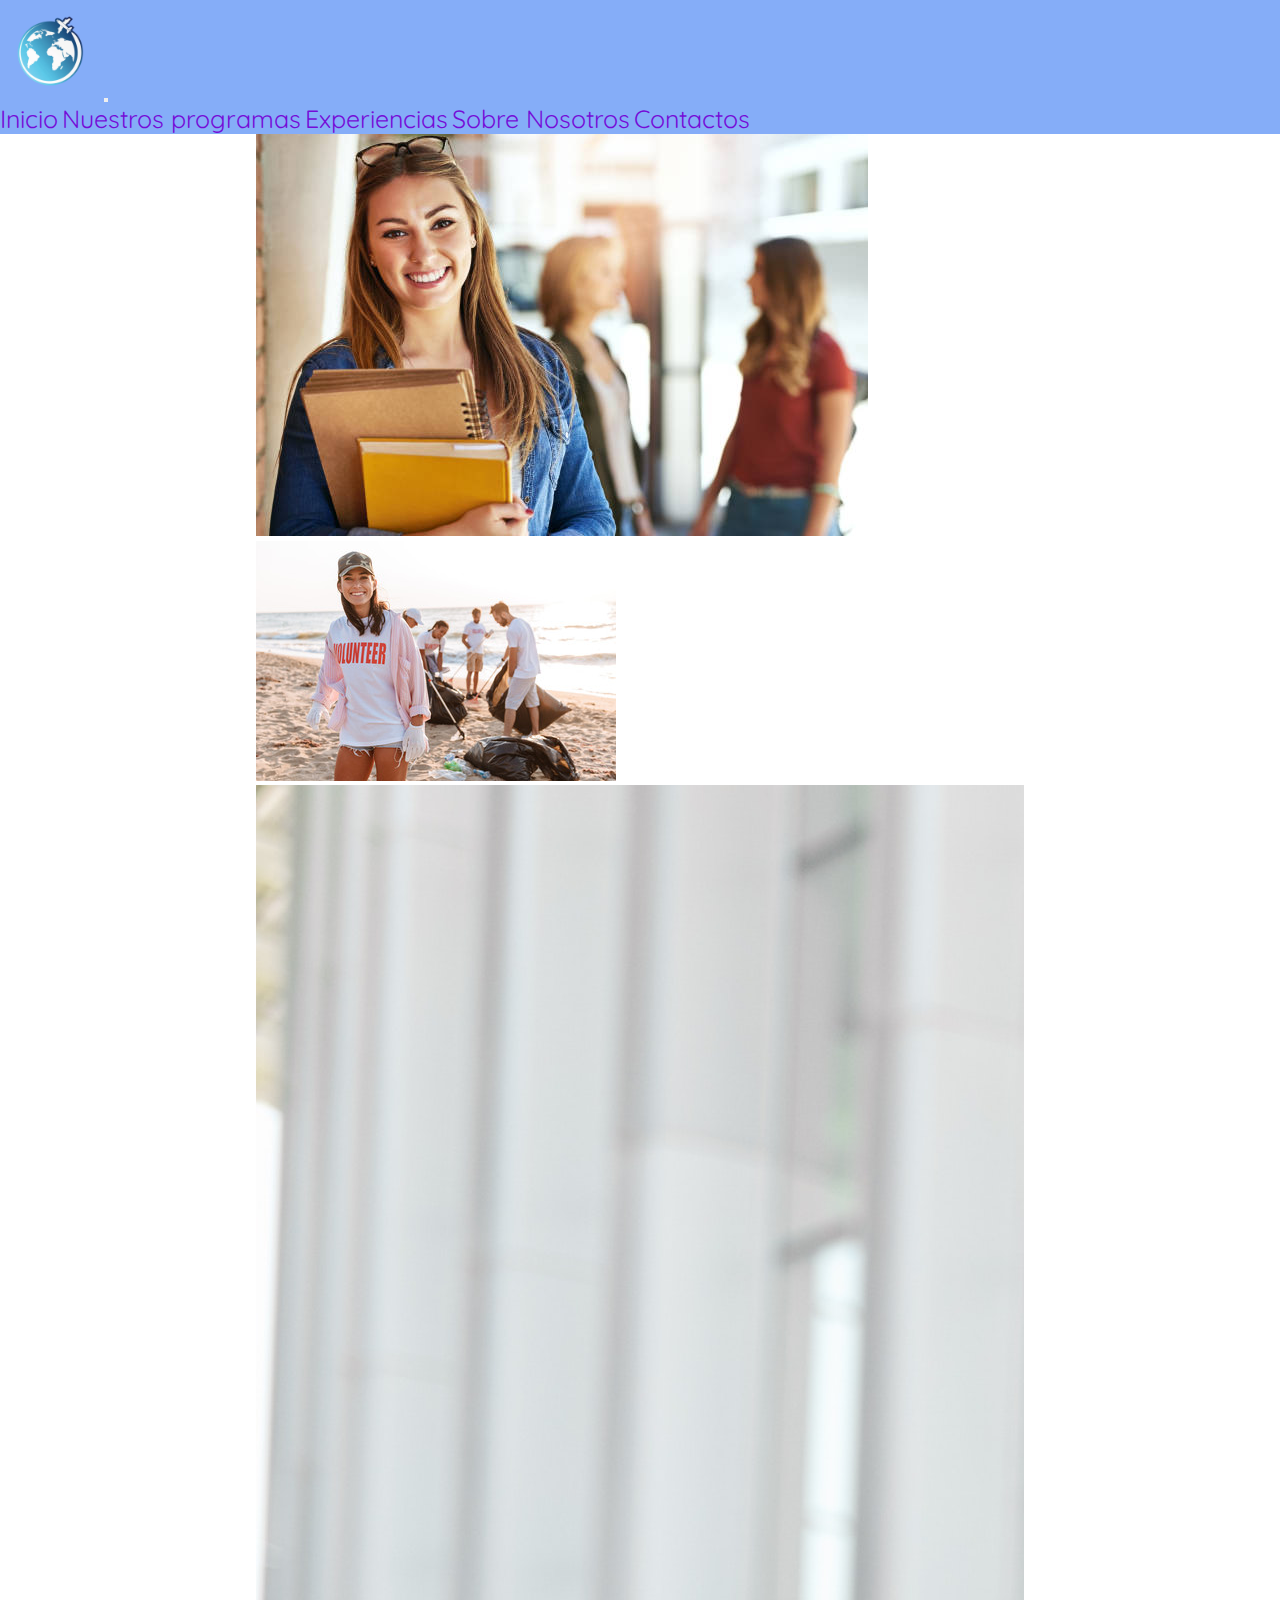
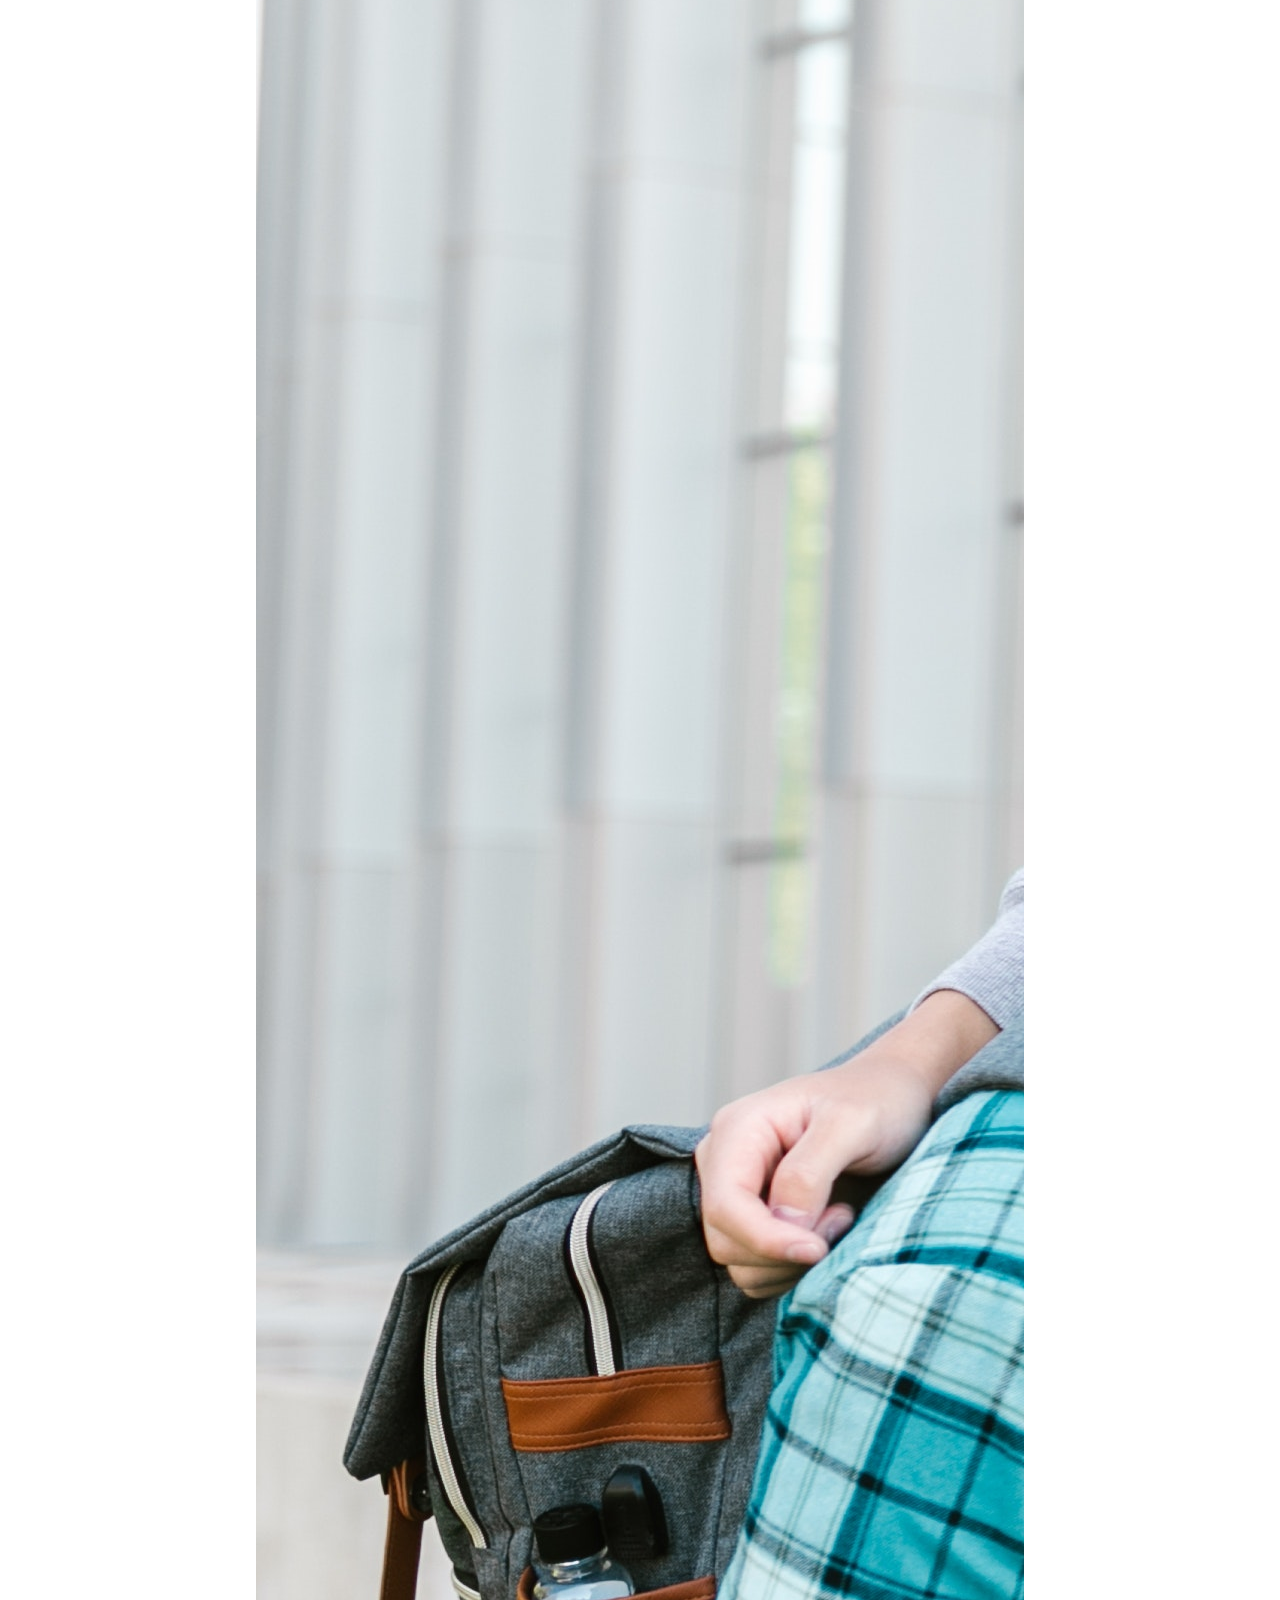
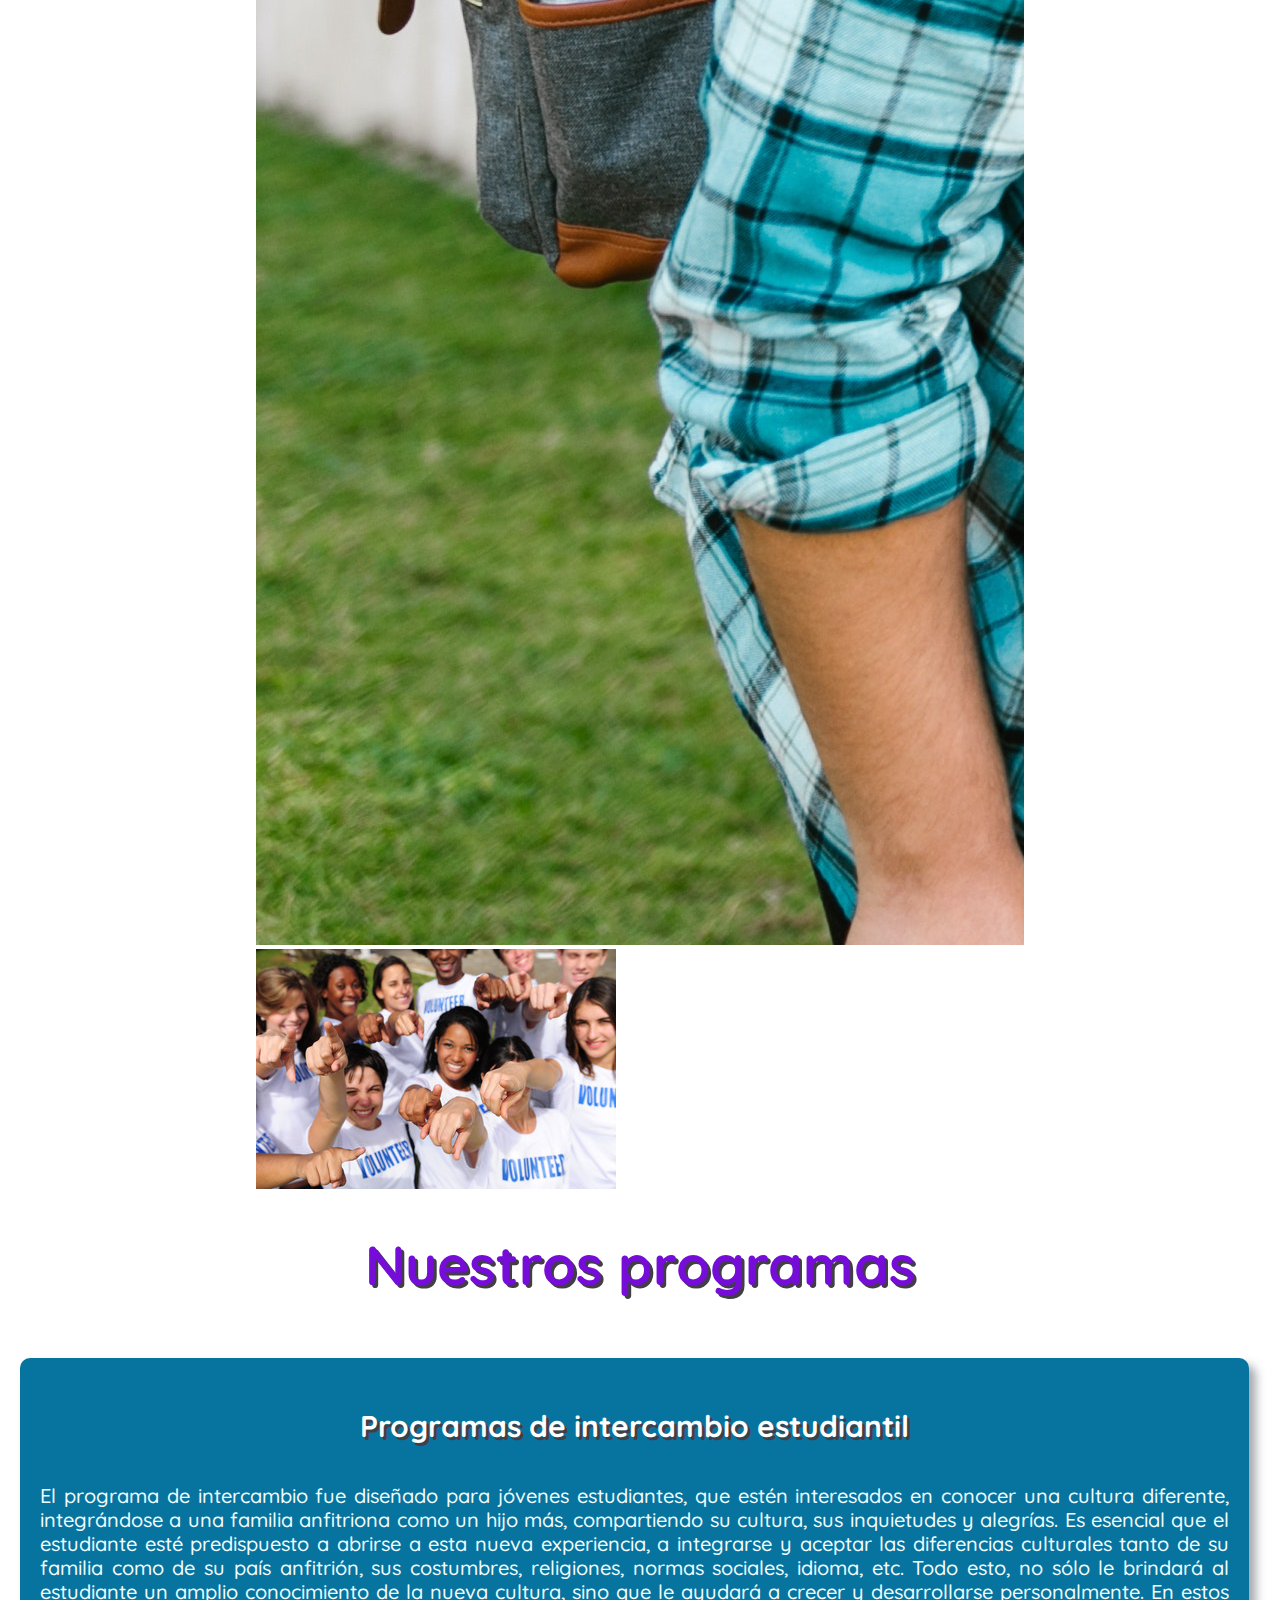
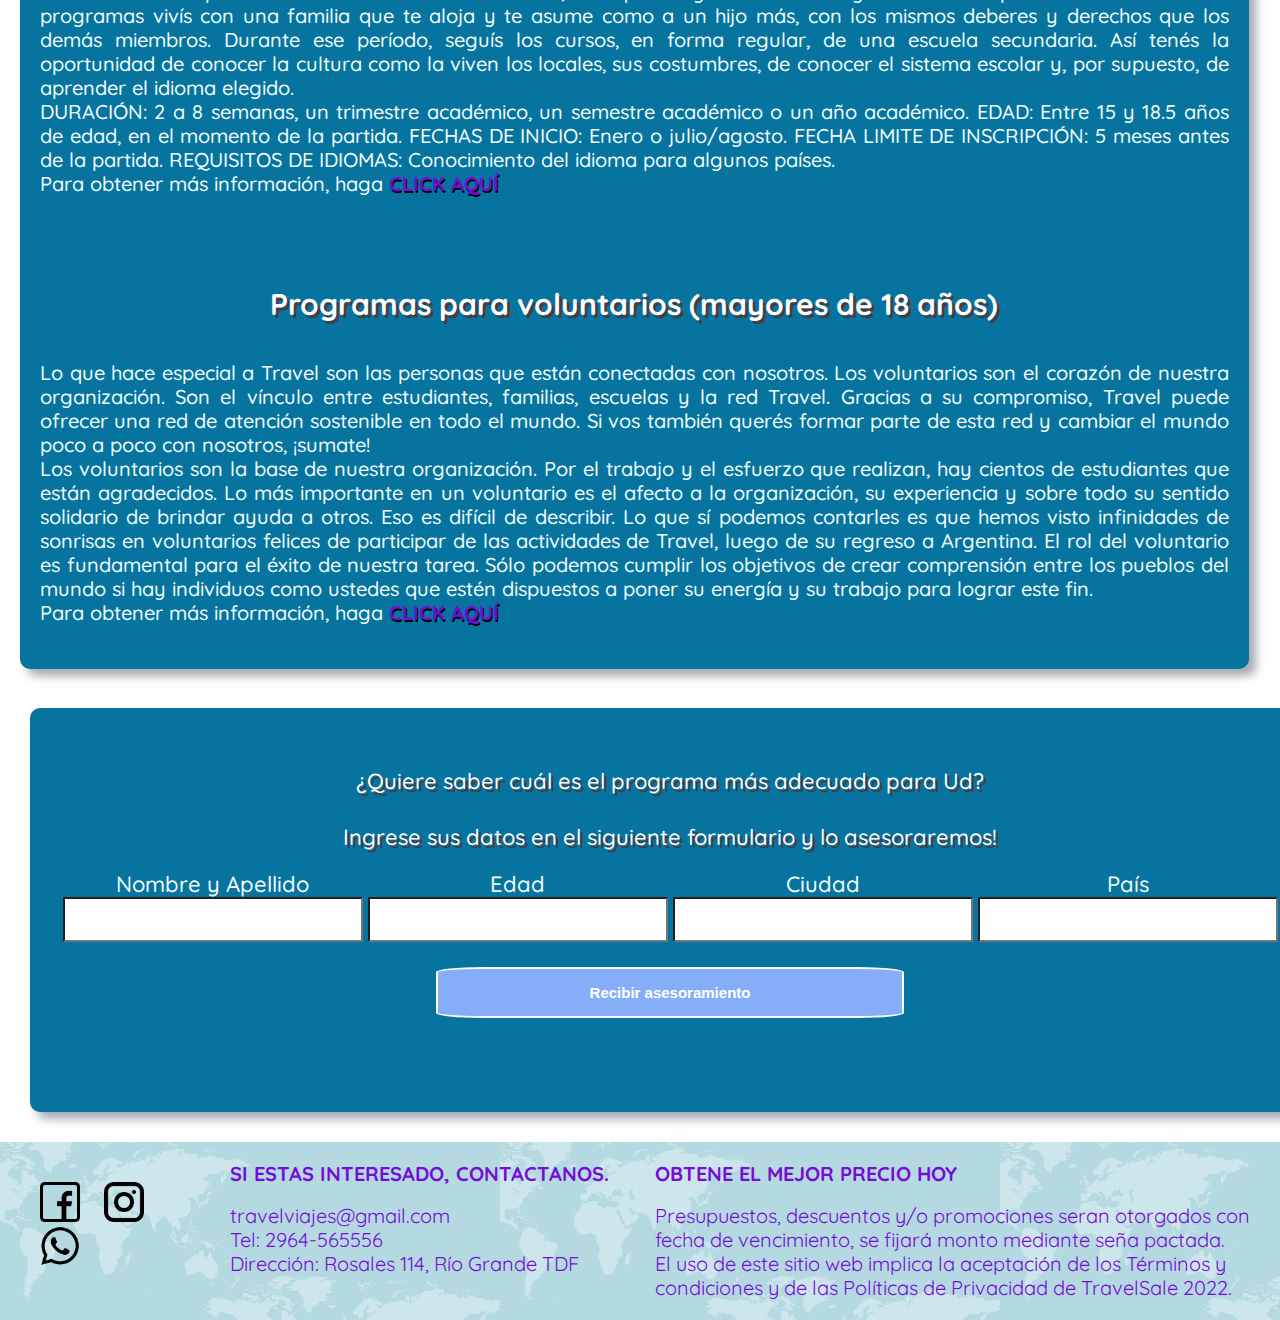
<file: programas.html>
<!DOCTYPE html>
<html lang="en">
<head>
    <meta charset="UTF-8">
    <meta http-equiv="X-UA-Compatible" content="IE=edge">
    <meta name="viewport" content="width=device-width, initial-scale=1.0">
    <link rel="preconnect" href="https://fonts.googleapis.com">
    <link rel="preconnect" href="https://fonts.gstatic.com" crossorigin>
    <link href="https://fonts.googleapis.com/css?family=Quicksand" rel="stylesheet">
    <link rel="stylesheet" href="CSS\styles.css">
    <link href="https://cdnjs.cloudflare.com/ajax/libs/font-awesome/5.13.0/css/all.min.css" rel="stylesheet">
    <link href="https://cdn.jsdelivr.net/npm/bootstrap@5.1.3/dist/css/bootstrap.min.css" rel="stylesheet" integrity="sha384-1BmE4kWBq78iYhFldvKuhfTAU6auU8tT94WrHftjDbrCEXSU1oBoqyl2QvZ6jIW3" crossorigin="anonymous">
    <script src="https://cdn.jsdelivr.net/npm/bootstrap@5.1.3/dist/js/bootstrap.bundle.min.js" integrity="sha384-ka7Sk0Gln4gmtz2MlQnikT1wXgYsOg+OMhuP+IlRH9sENBO0LRn5q+8nbTov4+1p" crossorigin="anonymous"></script>
    <title>Programas de Travel</title>
</head>
<body>
    <nav class="navbar navbar-light navbar-expand-lg" style="background-color: rgb(133, 173, 248); position: fixed; width: 100%; z-index: 10;">
        <div class="container-fluid">
            <a class="navbar-brand" href="#"><img class="logo" src="IMAGENES/logonuevo.png" alt="Travel"></a>
            <button class="navbar-toggler" type="button" data-bs-toggle="collapse" data-bs-target="#navbarNavAltMarkup" aria-controls="navbarNavAltMarkup" aria-expanded="false" aria-label="Toggle navigation">
                <span class="navbar-toggler-icon"></span>
            </button>
            <div class="collapse navbar-collapse" id="navbarNavAltMarkup">
                <div class="navbar-nav" >
                    <a class="nav-link list" aria-current="page" href="index.html">Inicio</a>
                    <a class="nav-link active list" href="programas.html">Nuestros programas</a>
                    <a class="nav-link list" href="experiencia.html">Experiencias</a>
                    <a class="nav-link list" href="nosotros.html"> Sobre Nosotros</a>
                    <a class="nav-link list" href="contacto.html"> Contactos</a>
                </div>
            </div>
        </div>
    </nav><br><br>
    
    <main class="main">
        
        <div id="carouselExampleSlidesOnly" class="carousel slide posit" data-bs-ride="carousel">
            <div class="carousel-inner">
                <div class="carousel-item active">
                    <img src="IMAGENES/estudiantes2.jpg" class="d-block w-100" alt="Estudiantes de Travel">
                </div>
                <div class="carousel-item">
                    <img src="IMAGENES/voluntario1.jpg" class="d-block w-100" alt="Voluntarios">
                </div>
                <div class="carousel-item">
                    <img src="IMAGENES/estudiantes5.jpg" class="d-block w-100" alt="Estudiantes de Travel">
                </div>
                <div class="carousel-item">
                    <img src="IMAGENES/voluntario2.jpg" class="d-block w-100" alt="Festejo">
                </div>
            </div>
        </div><br>
        
        <h1 class="efectos">Nuestros programas</h1>

        <div class="text1">
            <div class="titi">
                <h2 class="tit2">Programas de intercambio estudiantil</h2><br>
                <p>El programa de intercambio fue diseñado para jóvenes estudiantes, que estén interesados en conocer una cultura diferente, integrándose a una familia anfitriona como un hijo más, compartiendo su cultura, sus inquietudes y alegrías. Es esencial que el estudiante esté predispuesto a abrirse a esta nueva experiencia, a integrarse y aceptar las diferencias culturales tanto de su familia como de su país anfitrión, sus costumbres, religiones, normas sociales, idioma, etc. Todo esto, no sólo le brindará al estudiante un amplio conocimiento de la nueva cultura, sino que le ayudará a crecer y desarrollarse personalmente. En estos programas vivís con una familia que te aloja y te asume como a un hijo más, con los mismos deberes y derechos que los demás miembros. Durante ese período, seguís los cursos, en forma regular, de una escuela secundaria. Así tenés la oportunidad de conocer la cultura como la viven los locales, sus costumbres, de conocer el sistema escolar y, por supuesto, de aprender el idioma elegido. <br>
            
                DURACIÓN: 2 a 8 semanas, un trimestre académico, un semestre académico o un año académico.
                EDAD: Entre 15 y 18.5 años de edad, en el momento de la partida.
                FECHAS DE INICIO: Enero o julio/agosto.
                FECHA LIMITE DE INSCRIPCIÓN: 5 meses antes de la partida.
                REQUISITOS DE IDIOMAS: Conocimiento del idioma para algunos países. <br>
                Para obtener más información, haga <a href="https://travelviajes.com.ar/" class="ahref"><strong>CLICK AQUÍ</strong></a>
                </p>
            </div>
        
            <div class="titi">
                <h2 class="tit2">Programas para voluntarios (mayores de 18 años)</h2><br>
                <p>Lo que hace especial a Travel son las personas que están conectadas con nosotros. Los voluntarios son el corazón de nuestra organización. Son el vínculo entre estudiantes, familias, escuelas y la red Travel. Gracias a su compromiso, Travel puede ofrecer una red de atención sostenible en todo el mundo. Si vos también querés formar parte de esta red y cambiar el mundo poco a poco con nosotros, ¡sumate! <br>
                Los voluntarios son la base de nuestra organización. Por el trabajo y el esfuerzo que realizan, hay cientos de estudiantes que están agradecidos.
                Lo más importante en un voluntario es el afecto a la organización, su experiencia y sobre todo su sentido solidario de brindar ayuda a otros. Eso es difícil de describir. Lo que sí podemos contarles es que hemos visto infinidades de sonrisas en voluntarios felices de participar de las actividades de Travel, luego de su regreso a Argentina.
                El rol del voluntario es fundamental para el éxito de nuestra tarea. Sólo podemos cumplir los objetivos de crear comprensión entre los pueblos del mundo si hay individuos como ustedes que estén dispuestos a poner su energía y su trabajo para lograr este fin. <br>
                Para obtener más información, haga <a href="https://travelviajes.com.ar/" class="ahref"><strong>CLICK AQUÍ</strong></a><br><br>
                </p>
            </div>
        </div><br>
        <center>
        <div class="text3">
            <p class="tit3">¿Quiere saber cuál es el programa más adecuado para Ud?</p>
            <p class="tit3">Ingrese sus datos en el siguiente formulario y lo asesoraremos!</p>
        
            <div class="datos">
                
                    <div class="titulos" ><p>Nombre y Apellido</p>
                        <input id="nomyap"class="input" type="text" name="nombre y apellido" required>
                    </div><br>

                    <div class="titulos"><p>Edad</p>
                        <input class="input" type="number" name="edad" min="1" max="100" required>
                    </div><br>
                
                    <div class="titulos"><p>Ciudad</p>
                        <input class="input" type="text" name="ciudad" required>
                    </div><br>
                
                    <div class="titulos"><p>País</p>
                        <input class="input" type="text" name="pais" required>
                    </div><br>
            </div>
                    <div class="boton">
                        <button onclick="datosPersonales()" class="envia">Recibir asesoramiento</button>
                    </div><br>
                    
                    <div id="respuesta"></div>
                    <div id="asesoramiento"></div>
            
        </div>
    </center>
    </main>
    
<footer class="footer">
        <div id="tabla">
            <div class="box1">
                <a class="box1-item1" href="https://es-la.facebook.com/"><img src="IMAGENES\facebook.png" alt="facebook" width="40px" height="40px"/></a>
                <a class="box1-item2" href="https://www.instagram.com/accounts/login/"><img src="IMAGENES\instagram.png" alt="instagram" width="40px" height="40px"/></a>
                <a class="box1-item3" href="https://www.whatsapp.com/?lang=es"><img src="IMAGENES\whatsapp.png" alt="whatsapp" width="40px" height="40px"/></a>
            </div>
            <div class="box2">
                <h5>SI ESTAS INTERESADO, CONTACTANOS.</h5><br>
                <a class="contactos" href="https://travelviajes.com.ar/">travelviajes@gmail.com</a><br>
                <a class="contactos" href="https://travelviajes.com.ar/">Tel: 2964-565556</a><br>
                <a class="contactos" href="https://travelviajes.com.ar/">Dirección: Rosales 114, Río Grande TDF</a>
            </div>
            <div class="box3">
                <h5>OBTENE EL MEJOR PRECIO HOY</h5><br>
                <p>Presupuestos, descuentos y/o promociones seran otorgados con fecha de vencimiento, se fijará monto mediante seña pactada. <br>
                El uso de este sitio web implica la aceptación de los Términos y condiciones y de las Políticas de Privacidad de TravelSale 2022.</p>
            </div>
        </div>
    </footer>
    <script src="JS/programas.js"></script>
</body>
</html>
</file>
